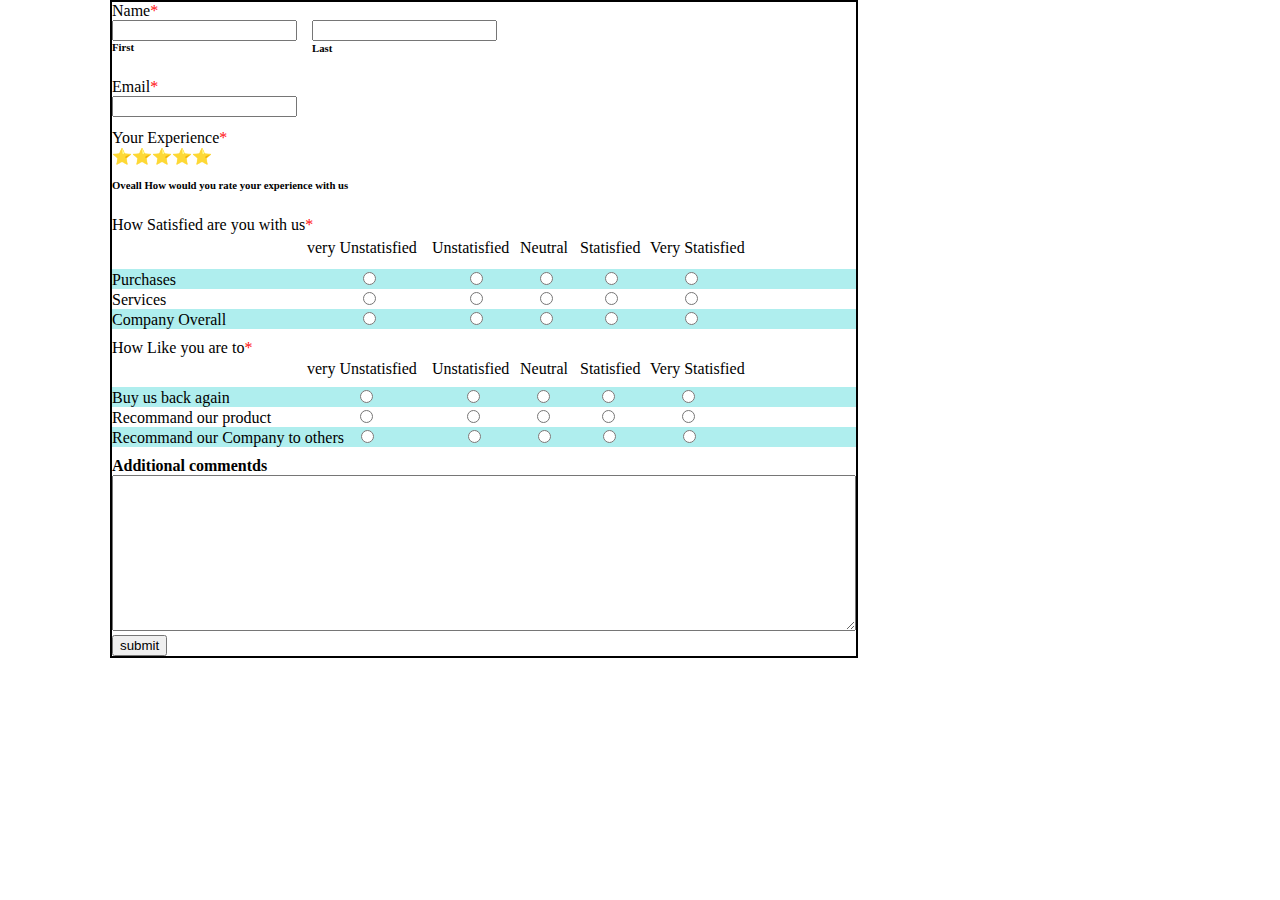
<file: task1.html>
<!DOCTYPE html>
<html lang="en">
<head>
    <meta charset="UTF-8">
    <meta http-equiv="X-UA-Compatible" content="IE=edge">
    <meta name="viewport" content="width=device-width, initial-scale=1.0">
    <link rel="stylesheet" href="task1.css">
    <link rel="icon" href="favicon.ico?v=2">
    <title>Task-1</title>
</head>
<body>
    <form action="#" method="get">
        <div>Name<span>*</span></div>
        <div class="first">
            <input type="text" name="name" id="name" required="required">
           </div>
           <div class="last">
            <input type="text" name="name" id="name" required="required">
           </div>
           <h6>First</h6>
           <h6 class="lastName">Last</h6>
           <div>Email<span>*</span></div>
          <div class="email">
            <input type="email" name="email" id="email" />
          </div>
          <div style="margin-top: 18px;">Your Experience<span>*</span></div>
          <div>
              ⭐⭐⭐⭐⭐

          </div>
         <h6 style="margin-top: 13px;">Oveall How would you rate your experience with us</h6>
         <div>How Satisfied are you with us<span>*</span></div>
         <div class="div1"> 
         <div class="veryUnstatisfied">very Unstatisfied</div>
         <div class="Unstatisfied">Unstatisfied</div>
         <div class="Neutral">Neutral</div>
         <div class="Statisfied">Statisfied</div>
         <div class="VeryStatisfied">Very Statisfied</div>
         </div>

         <div style="margin-top: 35px; background-color: paleturquoise">
            Purchases<input type="radio" name="Purchases" id="veryUnstatisfied" style="margin-left: 187px;"/>
            <input type="radio" name="Purchases" id="Unstatisfied" style="margin-left: 87px;"/>
            <input type="radio" name="Purchases" id="Neutral" style="margin-left: 50px;"/>
            <input type="radio" name="Purchases" id="Statisfied" style="margin-left: 45px;"/>
            <input type="radio" name="Purchases" id="VeryStatisfied" style="margin-left: 60px;"/>


         </div>

         <div >
            Services<input type="radio" name="Services" id="veryUnstatisfied" style="margin-left: 197px;"/>
            <input type="radio" name="Services" id="Unstatisfied" style="margin-left: 87px;"/>
            <input type="radio" name="Services" id="Neutral" style="margin-left: 50px;"/>
            <input type="radio" name="Services" id="Statisfied" style="margin-left: 45px;"/>
            <input type="radio" name="Services" id="VeryStatisfied" style="margin-left: 60px;"/>


         </div>

         <div style=" background-color: paleturquoise">
            Company Overall<input type="radio" name="Company" id="veryUnstatisfied" style="margin-left: 137px;"/>
            <input type="radio" name="Company" id="Unstatisfied" style="margin-left: 87px;"/>
            <input type="radio" name="Company" id="Neutral" style="margin-left: 50px;"/>
            <input type="radio" name="Company" id="Statisfied" style="margin-left: 45px;"/>
            <input type="radio" name="Company" id="VeryStatisfied" style="margin-left: 60px;"/>


         </div>

        </div>
        <div style="margin-top: 10px;">How Like you are to<span>*</span></div>
        <div> 
        <div class="veryUnstatisfied1">very Unstatisfied</div>
        <div class="Unstatisfied1">Unstatisfied</div>
        <div class="Neutral1">Neutral</div>
        <div class="Statisfied1">Statisfied</div>
        <div class="VeryStatisfied1">Very Statisfied</div>
        </div>

        <div style="margin-top: 30px; background-color: paleturquoise">
            Buy us back again<input type="radio" name="buy" id="veryUnstatisfied" style="margin-left: 130px;"/>
            <input type="radio" name="buy" id="Unstatisfied" style="margin-left: 87px;"/>
            <input type="radio" name="buy" id="Neutral" style="margin-left: 50px;"/>
            <input type="radio" name="buy" id="Statisfied" style="margin-left: 45px;"/>
            <input type="radio" name="buy" id="VeryStatisfied" style="margin-left: 60px;"/>


         </div>

         <div >
            Recommand our product<input type="radio" name="product" id="veryUnstatisfied" style="margin-left: 89px;"/>
            <input type="radio" name="product" id="Unstatisfied" style="margin-left: 87px;"/>
            <input type="radio" name="product" id="Neutral" style="margin-left: 50px;"/>
            <input type="radio" name="product" id="Statisfied" style="margin-left: 45px;"/>
            <input type="radio" name="product" id="VeryStatisfied" style="margin-left: 60px;"/>


         </div>

         <div style=" background-color: paleturquoise">
            Recommand our Company to others<input type="radio" name="others" id="veryUnstatisfied" style="margin-left: 17px;"/>
            <input type="radio" name="others" id="Unstatisfied" style="margin-left: 87px;"/>
            <input type="radio" name="others" id="Neutral" style="margin-left: 50px;"/>
            <input type="radio" name="others" id="Statisfied" style="margin-left: 45px;"/>
            <input type="radio" name="others" id="VeryStatisfied" style="margin-left: 60px;"/>


         </div>
         <div style="margin-top: 10px;"><strong>Additional commentds</strong></div>
         <div>
             <textarea name="Comments" id="" cols="90" rows="10"></textarea>
         </div>

         <input type="submit" value="submit" />




    </form>
  
</body>
</html>
</file>
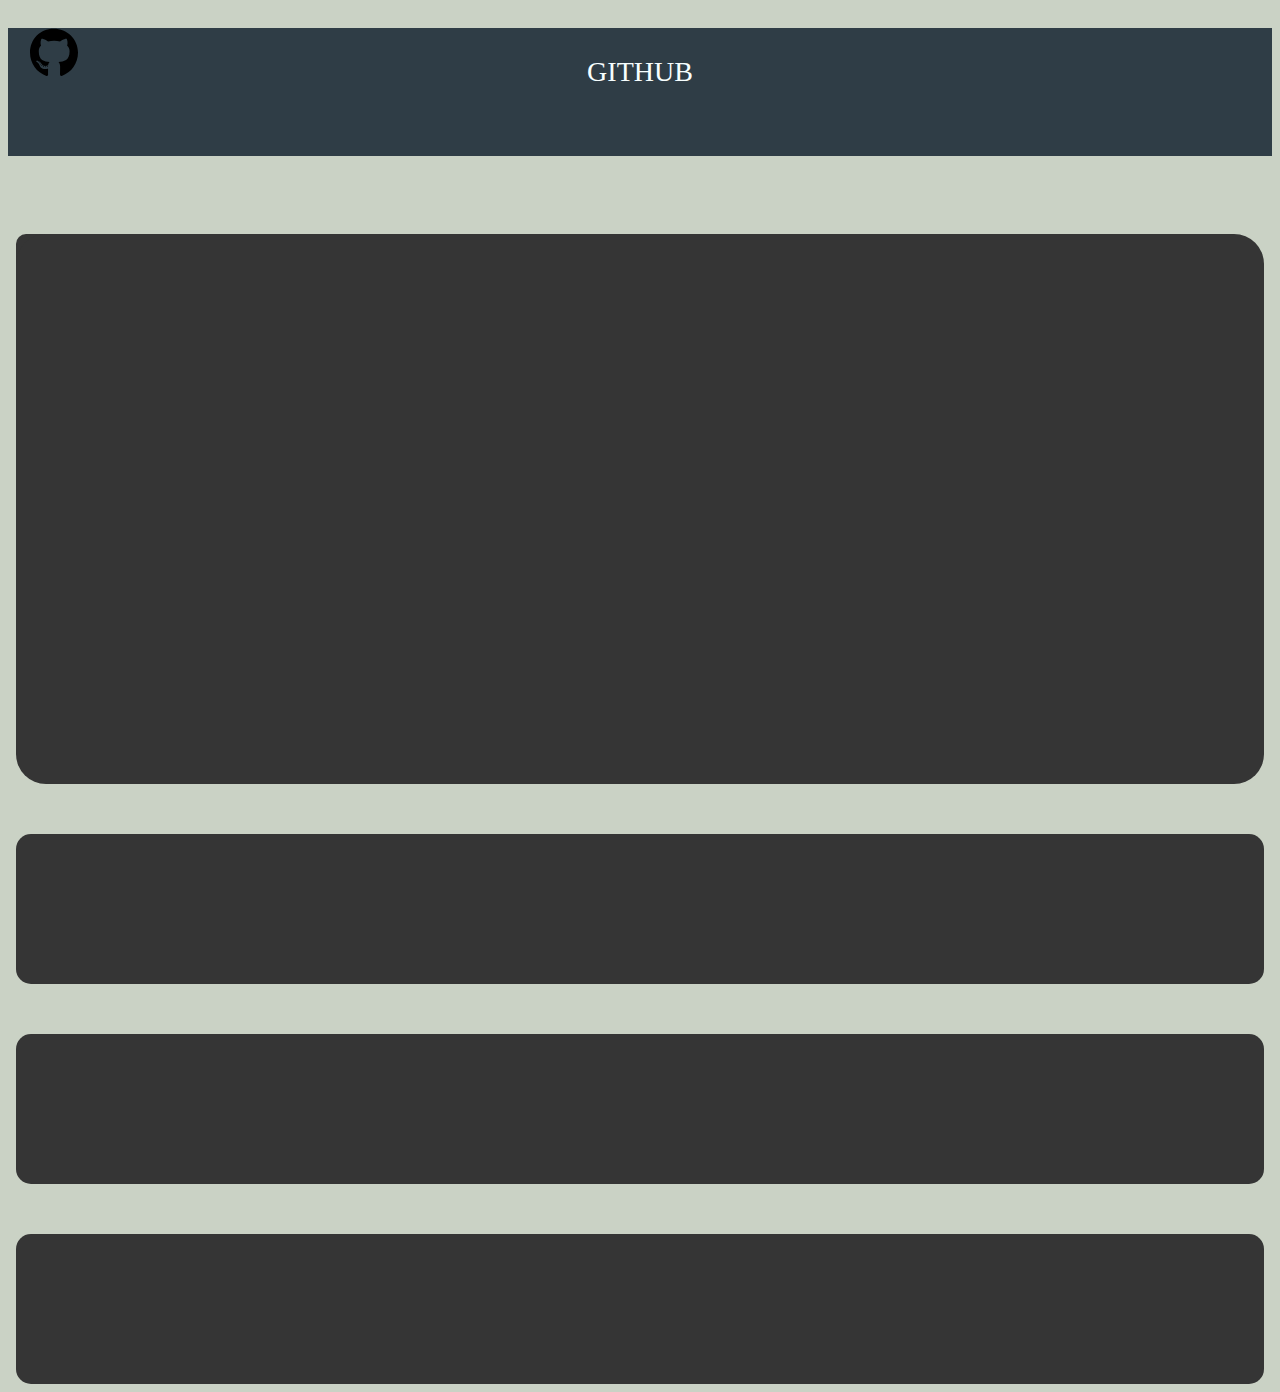
<file: task2.html>
<!DOCTYPE html>
<html lang="en">
<head>
    <meta charset="UTF-8">
    <meta http-equiv="X-UA-Compatible" content="IE=edge">
    <meta name="viewport" content="width=device-width, initial-scale=1.0">
    <title>Document</title>
    
    <link href="https://cdn.jsdelivr.net/npm/bootstrap@5.1.3/dist/css/bootstrap.min.css" rel="stylesheet" integrity="sha384-1BmE4kWBq78iYhFldvKuhfTAU6auU8tT94WrHftjDbrCEXSU1oBoqyl2QvZ6jIW3" crossorigin="anonymous">
    <script src="https://cdn.jsdelivr.net/npm/bootstrap@5.1.3/dist/js/bootstrap.bundle.min.js" integrity="sha384-ka7Sk0Gln4gmtz2MlQnikT1wXgYsOg+OMhuP+IlRH9sENBO0LRn5q+8nbTov4+1p" crossorigin="anonymous"></script>
    <link rel="preconnect" href="https://fonts.googleapis.com">
<link rel="preconnect" href="https://fonts.gstatic.com" crossorigin>
<link href="https://fonts.googleapis.com/css2?family=Inter&family=Poppins&display=swap" rel="stylesheet">
    <link rel="stylesheet" href="task2.css">
</head>
<body>
    <div class="container-fluid cont">
        <div class=" headpart"><span class="img"><img src="github-brands.svg" alt="image"></span><p>  GITHUB </p> </div>
        <div class="bodypart">
            <div class=" search"><input type="search" class="col-12 col-lg-6 offset-lg-5 col-xl-5 offset-xl-5" id="search" placeholder=" Search" autocomplete="off"></div>
            <div class="row">
                <div class="col-md-6 col-lg-4 col-xl-3"><div class="col-12 col-lg-12 offset-lg-1 vertical"></div></div>
                <div class="col-md-6  row col-lg-8 threeboxes">
                    <div class="row-md col-lg-4 col-xl-4"><div class="offset-lg-2 offset-xl-3 box-1"></div></div>
                    <div class="row-md col-lg-4 col-xl-4"><div class="offset-lg-2 offset-xl-3 box-2"></div></div>
                    <div class="row-md col-lg-4 col-xl-4"><div class="offset-lg-2 offset-xl-3 box-3"></div></div>
                </div>
                <div class="row-md"><div class="offset-lg-5 col-lg-7 col-xl-7 last"></div></div>                
            </div>
        </div>
    </div>
</body>
</html>
</file>
<file: task1.css>
span{
    color: rgb(255, 11, 11);
}
    
    
    
    body{
    margin: 0;
    position: absolute;
    left: 110px;
    border: 2px solid;
    }

    .first{
        position: absolute;
        left: 200px;

    }
    .lastName{
        position: absolute;
        top: 40px;
        left: 200px;
    }

    h6{
        margin-top: 0;
    }

    .email{
        width: 350px;
        height: 15px;
        
    }
    .veryUnstatisfied{
        position: absolute;
        top: 237px;
        left: 195px;

    }

    .Unstatisfied{
        position: absolute;
        top: 237px;
        left: 320px;

    }

    .Neutral{
        position: absolute;
        top: 237px;
        left: 408px;


    }

    .Statisfied{
        position: absolute;
        top: 237px;
        left: 468px;

    }

    .VeryStatisfied{
        position: absolute;
        top: 237px;
        left: 538px;


    }


    .veryUnstatisfied1{
        position: absolute;
        top: 358px;
        left: 195px;

    }

    .Unstatisfied1{
        position: absolute;
        top: 358px;
        left: 320px;

    }

    .Neutral1{
        position: absolute;
        top: 358px;
        left: 408px;


    }

    .Statisfied1{
        position: absolute;
        top: 358px;
        left: 468px;

    }

    .VeryStatisfied1{
        position: absolute;
        top: 358px;
        left: 538px;


    }


    .div1{
        background-color: aqua;
    }
</file>
<file: task2.css>
.cont{
    padding:0px;
}
.headpart{
    background-color:#2f3d46 ;
    color:#f7ffff;
}
.headpart>p{
    background-color:#2f3d46 ;
    text-align:center;
    height: 100px;
    padding-top:28px;
    font-size: 28px;
}
.vertical{
    height:550px;
    border-radius:30px;
    margin-top:50px;
    background-color:#353535;
}
.search{
    padding-top:50px;
} 
input[type="search"]{
    color:white;
    height: 50px;
    font-size: 20px;
    letter-spacing:2px;
    font-family: 'Poppins', sans-serif;
    letter-spacing:2px;
    border-radius:10px;
    border:none;
    background-color:#353535;
}
.box-1,.box-2,.box-3{
    height:150px;
    border-radius:15px;
    margin-top:50px;
    background-color:#353535;
}
.last{
    height: 180px;
    margin-top:50px;
    margin-bottom: 40px;
    border-radius:15px;
    background-color:#353535;
}
body{
    background-color:#cad2c5;
}
.img>img{
    height:50px;
    border-radius: 10px;
    float:left;
    position:absolute;
    top:28px;
    left:20px;
    margin-left: 10px;
} 
::placeholder{
    color:#a1a1a1;
    letter-spacing:2px;
    font-family: 'Inter', sans-serif;
}
.bodypart{
    padding-right: 8px;
    padding-left: 8px;
}

@media(max-width:425px){
    .threeboxes{
        padding-left:22px;
        padding-right:0px;
    }
}

@media(min-width:992px){
    .vertical{
        margin-top:-50px;
        position:relative;
    }
    .threeboxes{
        margin-top: 30px;
    }
    .last{
        position:absolute;
        left:-37px;
        margin-top:-200px;
    }
}
@media(min-width:1200px){
    .vertical{
        position:relative;
    }
    .last{
        position:absolute;
        left:-124px;
    }
}
@media(min-width:1440px){
    .vertical{
        position:relative;
    }
    .threeboxes{
        margin-left:10px;
    }
    .last{
        margin-top:-200px;
        position:absolute;
        left:-130px;
    }
}
@media(min-width:2560px){
    .search{
        margin-top:160px;
    }
    .vertical{
        height:800px;
    }
    .threeboxes{
        margin-top:100px;
    }
    .box-1,.box-2,.box-3{
        height:250px;
    }
    .last{
        left:-230px;
    }
}
</file>
